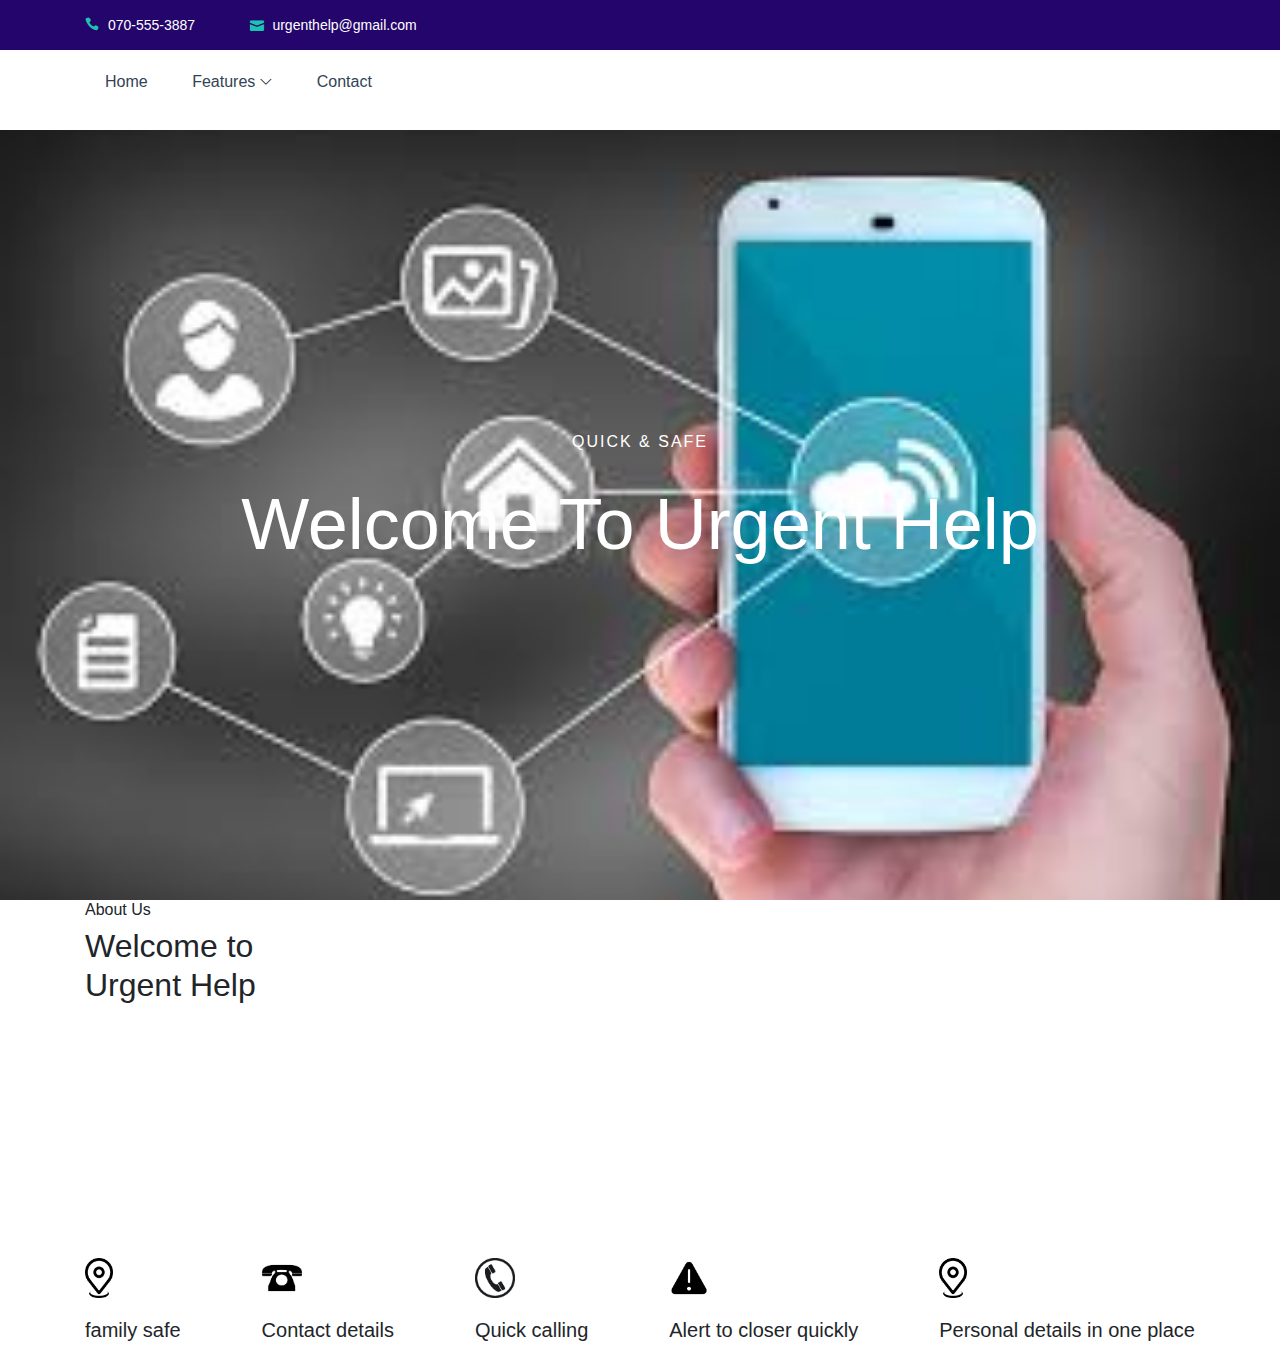
<file: index.html>
<!DOCTYPE html>
<html lang="en">

<head>
    <!-- Title -->
    <title>URGENT HELP|QUICK ACCESSING</title>
    <!-- Favicon -->
    <link rel="icon" href="./img/core-img/logo.png">
    <!-- Stylesheet -->
    <link rel="stylesheet" href="style.css">
</head>

<body>
    <!-- Header Area Start -->
    <header class="header-area">
        <!-- Top Header Area Start -->
        <div class="top-header-area">
            <div class="container">
                <div class="row">
                    <div class="col-6">
                        <div class="top-header-content">
                            <a href="#"><i class="icon_phone"></i> <span>070-555-3887</span></a>
                            <a href="#"><i class="icon_mail"></i> <span>urgenthelp@gmail.com</span></a>
                        </div>
                    </div>
                </div>
            </div>
        </div>
        </div>

        <!-- Main Header Start -->
        <div class="main-header-area">
            <div class="classy-nav-container breakpoint-off">
                <div class="container">
                    <!-- Classy Menu -->
                    <nav class="classy-navbar justify-content-between" id="robertoNav">
                        <!-- Menu -->
                        <div class="classy-menu">
                            <div class="classynav">
                                <ul id="nav">
                                    <li class="active"><a href="./index.html"> Home</a></li>
                                    <li><a href="#">Features</a>
                                        <ul class="dropdown">
                                            <li><a href="./policestation.html">- Police stations</a></li>
                                            <li><a href="./hospitals.html">- Hospitals</a></li>
                                            <li><a href="./fire.html">- Fire stations</a></li>
                                            <li><a href="phpdoc/login.php">- My contacts</a></li>
                                    </ul>
                                    </li>
                                    <li><a href="./contact.html">Contact</a></li>
                                </ul>
                            </div>
                        </div>
                    </nav>
                </div>
            </div>
         </div>
    </header>
    <!-- Header Area End -->

    <!-- Welcome Area Start -->
    <section class="welcome-area">
        <div class="welcome-slides owl-carousel">
            <!-- Single Welcome Slide -->
            <div class="single-welcome-slide bg-img bg-overlay" style="background-image: url(img/bg-img/16.jpg);" data-img-url="img/bg-img/16.jpg">
                <!-- Welcome Content -->
                <div class="welcome-content h-100">
                    <div class="container h-100">
                        <div class="row h-100 align-items-center">
                            <!-- Welcome Text -->
                            <div class="col-12">
                                <div class="welcome-text text-center">
                                    <h6 data-animation="fadeInLeft" data-delay="200ms">Quick &amp; Safe</h6>
                                    <h2 data-animation="fadeInLeft" data-delay="500ms">Welcome To Urgent Help</h2>

                                </div>
                            </div>
                        </div>
                    </div>
                </div>
            </div>

            <!-- Single Welcome Slide -->
            <div class="single-welcome-slide bg-img bg-overlay" style="background-image: url(img/bg-img/17.jpg);" data-img-url="img/bg-img/17.jpg">
                <!-- Welcome Content -->
                <div class="welcome-content h-100">
                    <div class="container h-100">
                        <div class="row h-100 align-items-center">
                            <!-- Welcome Text -->
                            <div class="col-12">
                                <div class="welcome-text text-center">
                                    <h6 data-animation="fadeInUp" data-delay="200ms">Quick &amp; Safe</h6>
                                    <h2 data-animation="fadeInUp" data-delay="500ms">Welcome To Urgent Help</h2>

                                </div>
                            </div>
                        </div>
                    </div>
                </div>
            </div>

            <!-- Single Welcome Slide -->
            <div class="single-welcome-slide bg-img bg-overlay" style="background-image: url(img/bg-img/18.jpg);" data-img-url="img/bg-img/18.jpg">
                <!-- Welcome Content -->
                <div class="welcome-content h-100">
                    <div class="container h-100">
                        <div class="row h-100 align-items-center">
                            <!-- Welcome Text -->
                            <div class="col-12">
                                <div class="welcome-text text-center">
                                    <h6 data-animation="fadeInDown" data-delay="200ms">Quick &amp; Safe</h6>
                                    <h2 data-animation="fadeInDown" data-delay="500ms">Welcome To Urgent Help</h2>
                                </div>
                            </div>
                        </div>
                    </div>
                </div>
            </div>
            
        </div>
    </section>
    <!-- Welcome Area End -->

    <!-- About Us Area Start -->
    <section class="section-padding-100-0">
        <div class="container mt-100">
            <div class="row align-items-center">
                <div class="col-12 col-lg-6">
                    <!-- Section Heading -->
                    <div class="section-heading wow fadeInUp" data-wow-delay="100ms">
                        <h6>About Us</h6>
                        <h2>Welcome to <br>Urgent Help</h2>
                    </div>
                    <div class="about-us-content mb-100">
                        <h5 class="wow fadeInUp" data-wow-delay="300ms">We are DITAP software (Pvt) ltd, the new generation software providing company. Our company focused about solutions that are needed to 21 century. We are mainly focusing about ANDROID mobile apps and desktop apps which are help
                            people to make their life better.Urgent Help quick accessing system is also one outcome of our projects.
                        </h5>
                    </div>
                </div>

                <div class="col-12 col-lg-6">
                    <div class="about-us-thumbnail mb-100 wow fadeInUp" data-wow-delay="700ms">
                        <div class="row no-gutters">
                            <div class="col-6">
                                <div class="single-thumb">
                                    <img src="img/bg-img/19.jpg" alt="">
                                </div>
                                <div class="single-thumb">
                                    <img src="img/bg-img/14.jpg" alt="">
                                </div>
                            </div>
                            <div class="col-6">
                                <div class="single-thumb">
                                    <img src="img/bg-img/15.jpg" alt="">
                                </div>
                                <div class="single-thumb">
                                    <img src="img/bg-img/1.jpg" alt="">
                                </div>
                            </div>
                        </div>
                    </div>
                </div>
            </div>
        </div>
    </section>
    <!-- About Us Area End -->

    <!-- Service Area Start -->
        <div class="container">
            <div class="row">
                <div class="col-12">
                    <div class=" d-flex align-items-center justify-content-between">    
                        <div class="single-service--area">
                            <img src="img/core-img/icon-1.png" alt="">
                            <h5>family safe </h5>
                        </div>
                        <div class="single-service--area" >
                            <img src="img/core-img/icon-2.png" alt="">
                            <h5>Contact details </h5>
                        </div>
                        <div class="single-service--area">
                            <img src="img/core-img/icon-3.png" alt="">
                            <h5>Quick calling</h5>
                        </div>
                        <div class="single-service--area" >
                            <img src="img/core-img/icon-4.png" alt="">
                            <h5>Alert to closer quickly</h5>
                        </div>
                        <div class="single-service--area" >
                            <img src="img/core-img/icon-1.png" alt="">
                            <h5>Personal details in one place </h5>
                        </div>
                    </div>
                </div>
            </div>
        </div>

    </section>


















    <!-- **** All JS Files ***** -->
    <!-- jQuery 2.2.4 -->
    <script src="js/jquery.min.js"></script>
    <!-- Popper -->
    <script src="js/popper.min.js"></script>
    <!-- Bootstrap -->
    <script src="js/bootstrap.min.js"></script>
    <!-- All Plugins -->
    <script src="js/roberto.bundle.js"></script>
    <!-- Active -->
    <script src="js/default-assets/active.js"></script>

</body>

</html>
</file>
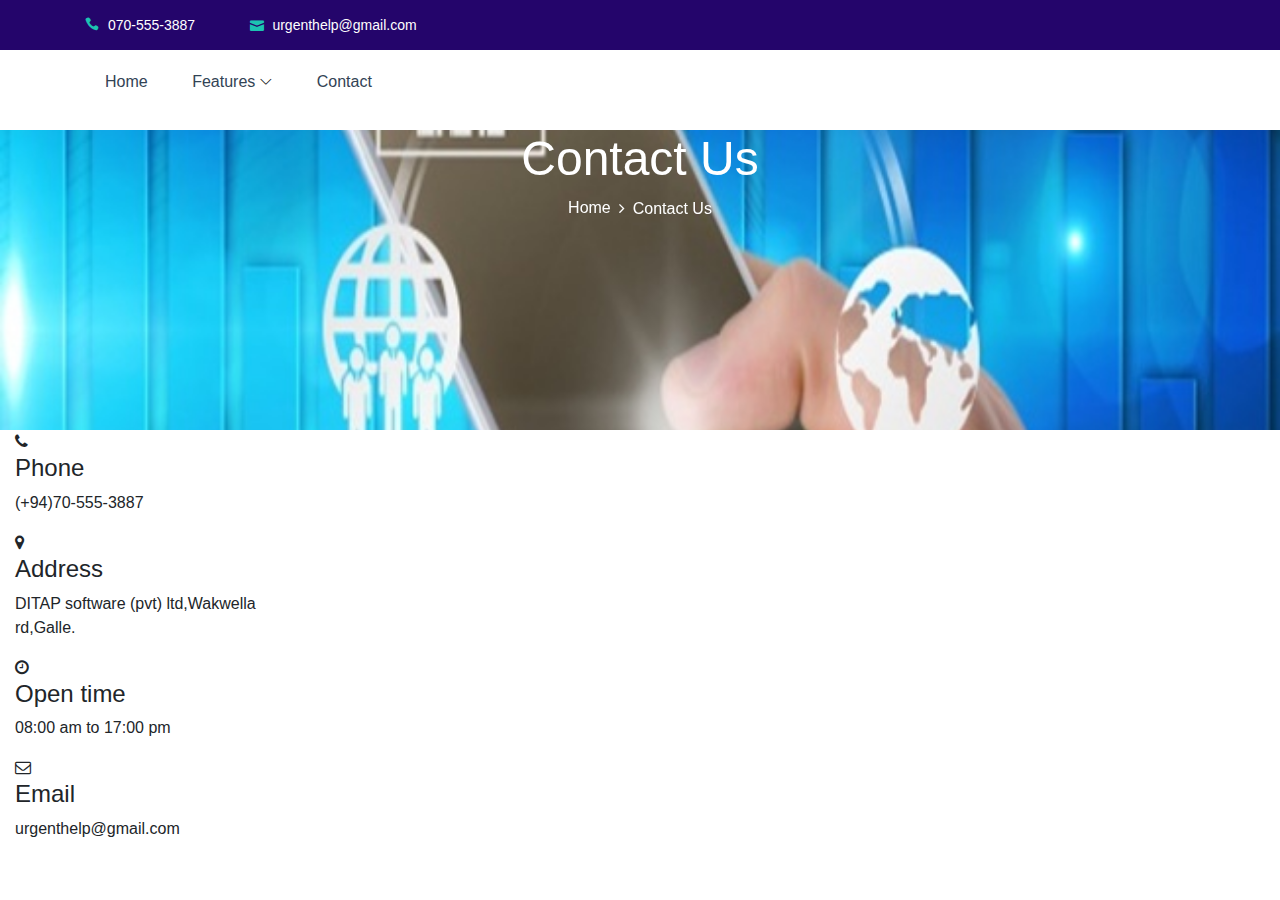
<file: contact.html>
<!DOCTYPE html>
<html lang="en">

<head>
    <!-- Title -->
    <title>URGENT HELP-contact </title>
    <!-- Favicon -->
    <link rel="icon" href="./img/core-img/logo.png">
    <!-- Stylesheet -->
    <link rel="stylesheet" href="style.css">
</head>

<body>
    <header class="header-area">
        <div class="top-header-area">
            <div class="container">
                <div class="row">
                    <div class="col-6">
                        <div class="top-header-content">
                            <a href="#"><i class="icon_phone"></i> <span>070-555-3887</span></a>
                            <a href="#"><i class="icon_mail"></i> <span>urgenthelp@gmail.com</span></a>
                        </div>
                    </div>
                </div>
            </div>
        </div>
        
        <div class="main-header-area">
            <div class="classy-nav-container breakpoint-off">
                <div class="container">
                    <!-- Classy Menu -->
                    <nav class="classy-navbar justify-content-between" id="robertoNav">
                        <!-- Menu -->
                        <div class="classy-menu">                    
                            <!-- Nav Start -->
                            <div class="classynav">
                                <ul id="nav">
                                    <li class="active"><a href="./index.html">Home</a></li>                
                                    <li><a href="#">Features</a>
                                        <ul class="dropdown">
                                            <li><a href="./policestation.html">- Police stations</a></li>
                                            <li><a href="./hospitals.html">- Hospitals</a></li>
                                            <li><a href="./fire.html">- Fire stations</a></li>
                                            <li><a href="phpdoc/login.php">- My contacts</a></li>
                                        </ul>
                                    </li>
                                    <li><a href="./contact.html">contact</a></li>
                                </ul>
                            </div>
                            <!-- Nav End -->
                        </div>
                    </nav>
                </div>
            </div>
        </div>
    </header>
    <!-- Header Area End -->

  
    <div class="breadcrumb-area contact-breadcrumb bg-img bg-overlay jarallax" style="background-image: url(img/bg-img/aa.jpg);">
        <div class="container">
            <div class="row">
                <div class="col-12">
                    <div class="breadcrumb-content text-center mt-100">
                        <h2 class="page-title">Contact Us</h2>
                        <nav aria-label="breadcrumb">                         
                            <ol class="breadcrumb justify-content-center">
                                <li class="breadcrumb-item"><a href="index.html">Home</a></li>
                                <li class="breadcrumb-item active" aria-current="page">Contact Us</li>
                            </ol>
                        </nav>
                    </div>
                </div>
            </div>
        </div>
    </div>

    <!-- Single Contact Info -->
    <div class="col-6 col-lg-3 ">
        <div class="single-contact-info">
            <i class="fa fa-phone" aria-hidden="true"></i>
            <h4>Phone</h4>
            <p>(+94)70-555-3887</p>
        </div>
    </div>
    <!-- Single Contact Info -->
    <div class="col-6 col-lg-3">
        <div class="single-contact-info">
            <i class="fa fa-map-marker" aria-hidden="true"></i>
            <h4>Address</h4>
            <p>DITAP software (pvt) ltd,Wakwella rd,Galle.</p>
        </div>
    </div>
    <!-- Single Contact Info -->
    <div class="col-6 col-lg-3">
        <div class="single-contact-info">
            <i class="fa fa-clock-o" aria-hidden="true"></i>
            <h4>Open time</h4>
            <p>08:00 am to 17:00 pm</p>
        </div>
    </div>
    <!-- Single Contact Info -->
    <div class="col-6 col-lg-3">
        <div class="single-contact-info">
            <i class="fa fa-envelope-o" aria-hidden="true"></i>
            <h4>Email</h4>
            <p>urgenthelp@gmail.com</p>
        </div>
    </div>
    </div>







    <!-- **** All JS Files ***** -->
    <!-- jQuery 2.2.4 -->
    <script src="js/jquery.min.js"></script>
    <!-- Popper -->
    <script src="js/popper.min.js"></script>
    <!-- Bootstrap -->
    <script src="js/bootstrap.min.js"></script>
    <!-- All Plugins -->
    <script src="js/roberto.bundle.js"></script>
    <!-- Active -->
    <script src="js/default-assets/active.js"></script>

</body>

</html>
</file>
<file: style.css>
/* Import Fonts & All CSS */
@import url("https://fonts.googleapis.com/css?family=Poppins:100,200,300,400,500,600,700");
@import url(css/bootstrap.min.css);
@import url(css/animate.css);
@import url(css/default-assets/classy-nav.css);
@import url(css/owl.carousel.min.css);
@import url(css/magnific-popup.css);
@import url(css/nice-select.css);
@import url(css/font-awesome.min.css);
@import url(css/style.css);
@import url(css/bootstrap-datepicker.min.css);
@import url(css/jquery-ui.min.css);

* {
  margin: 0;
  padding: 0; }

img {
  max-width: 100%;
  height: auto; }

.bg-img {
  background-position: center center !important;
  background-size: cover !important;
  background-repeat: no-repeat !important; }

/* :: 7.0 Header Area CSS */
.header-area {
  position: relative;
  z-index: 100;
  width: 100%;
  -webkit-transition-duration: 500ms;
  -o-transition-duration: 500ms;
  transition-duration: 500ms;
  }
 
.top-header-area {
  position: relative;
  z-index: 1;
  width: 100%;
  height: 50px;
  background-color: #24056b; }
 
    .top-header-area .top-header-content > a {
      color: #ffffff;
      font-size: 14px;
      font-weight: 400;
      line-height: 50px;
      display: inline-block;
      margin-right: 50px; }
     
      .top-header-area .top-header-content > a i {
        padding-right: 5px;
        color: #1cc3b2; }
      
.classy-nav-container {
  background-color: transparent;
  padding: 0; }

    .classy-nav-container .classy-navbar .classynav ul li a {
      font-size: 16px;
      text-transform: capitalize;
      color: #324355;
      font-weight: 500;
      padding: 0 20px; }
     
 .classy-nav-container .classy-navbar .classynav ul li a:focus, .classy-nav-container .classy-navbar .classynav ul li a:hover {
        color: #1cc3b2;
        font-weight: 500; }
   .classy-nav-container .classy-navbar .classynav ul li a:hover, .classy-nav-container .classy-navbar .classynav ul li a:focus {
            color: #1cc3b2; }    
   .classy-nav-container .classy-navbar .classynav ul li a:hover, .classy-nav-container .classy-navbar .classynav ul li a:focus {
            color: #1cc3b2; } 
  .classy-nav-container .classy-navbar .classynav ul li.cn-dropdown-item ul li a:focus, .classy-nav-container .classy-navbar .classynav ul li.cn-dropdown-item ul li a:hover, .classy-nav-container .classy-navbar .classynav ul li.megamenu-item ul li a:focus, .classy-nav-container .classy-navbar .classynav ul li.megamenu-item ul li a:hover {
        color: #1cc3b2; }


.main-header-area {
  position: relative;
  z-index: 1;
  background-color: #ffffff; }
 
  .breadcrumb-area {
    position: relative;
    z-index: 1;
    height: 300px; }
    
    .breadcrumb-area .page-title {
      color: #ffffff;
      font-size: 48px; }
  
 
      .breadcrumb-content {
        position: relative;
        z-index: 1; }
        .breadcrumb-content .breadcrumb {
          padding: 0;
          background-color: transparent;
          margin-bottom: 0; }
          .breadcrumb-content .breadcrumb .breadcrumb-item {
            color: #ffffff; }
            .breadcrumb-content .breadcrumb .breadcrumb-item a {
              color: #ffffff; }
              .breadcrumb-content .breadcrumb .breadcrumb-item a:hover, .breadcrumb-content .breadcrumb .breadcrumb-item a:focus {
                color: #1cc3b2; }
          .breadcrumb-content .breadcrumb .breadcrumb-item + .breadcrumb-item::before {
            content: '\f105';
            font-family: "FontAwesome";
            color: #ffffff; }
      

.welcome-area {
  position: relative;
  z-index: 1; }

.welcome-slides {
  position: relative;
  z-index: 1;
  overflow: hidden; }

  .welcome-slides .owl-prev,
  .welcome-slides .owl-next {
    -webkit-transition-duration: 500ms;
    -o-transition-duration: 500ms;
    transition-duration: 500ms;
    width: 80px;
    height: 80px;
    border-radius: 50%;
    text-indent: -5000em;
    position: absolute;
    top: 50%;
    left: 30px;
    margin-top: -40px;
    z-index: 10;
    background-position: center center !important;
    background-size: cover !important;
    visibility: hidden; }

  .welcome-slides .owl-next {
    left: auto;
    right: 30px; }
    
  .welcome-slides:hover .owl-prev,
  .welcome-slides:hover .owl-next, .welcome-slides:focus .owl-prev,
  .welcome-slides:focus .owl-next {
    opacity: 1;
    visibility: visible; }

.single-welcome-slide {
  position: relative;
  z-index: 2;
  width: 100%;
  height: 770px;
 }
  
  .single-welcome-slide .welcome-text {
    position: relative;
    z-index: 1; }
    .single-welcome-slide .welcome-text h6 {
      text-transform: uppercase;
      letter-spacing: 2px;
      color: #ffffff;
      margin-bottom: 30px; }
    .single-welcome-slide .welcome-text h2 {
      font-size: 72px;
      display: block;
      margin-bottom: 30px;
      color: #ffffff; }
      
/* About CSS */

  .about-us-content h5 {
    line-height: 1.8;
    color: #636a76;
    margin-bottom: 30px;
    font-weight: 400; }
 

  .about-us-thumbnail .single-thumb {
    position: relative;
    z-index: 1;
    margin: 5px;
    display: block;
    overflow: hidden;
    border-radius: 6px; }
 

  .single-service--area img {
    margin-bottom: 20px;
    display: inline-block;
    max-height: 40px; }
    
  .single-service--area:hover h5, .single-service--area:focus h5 {
    color: #1cc3b2; }
</file>
